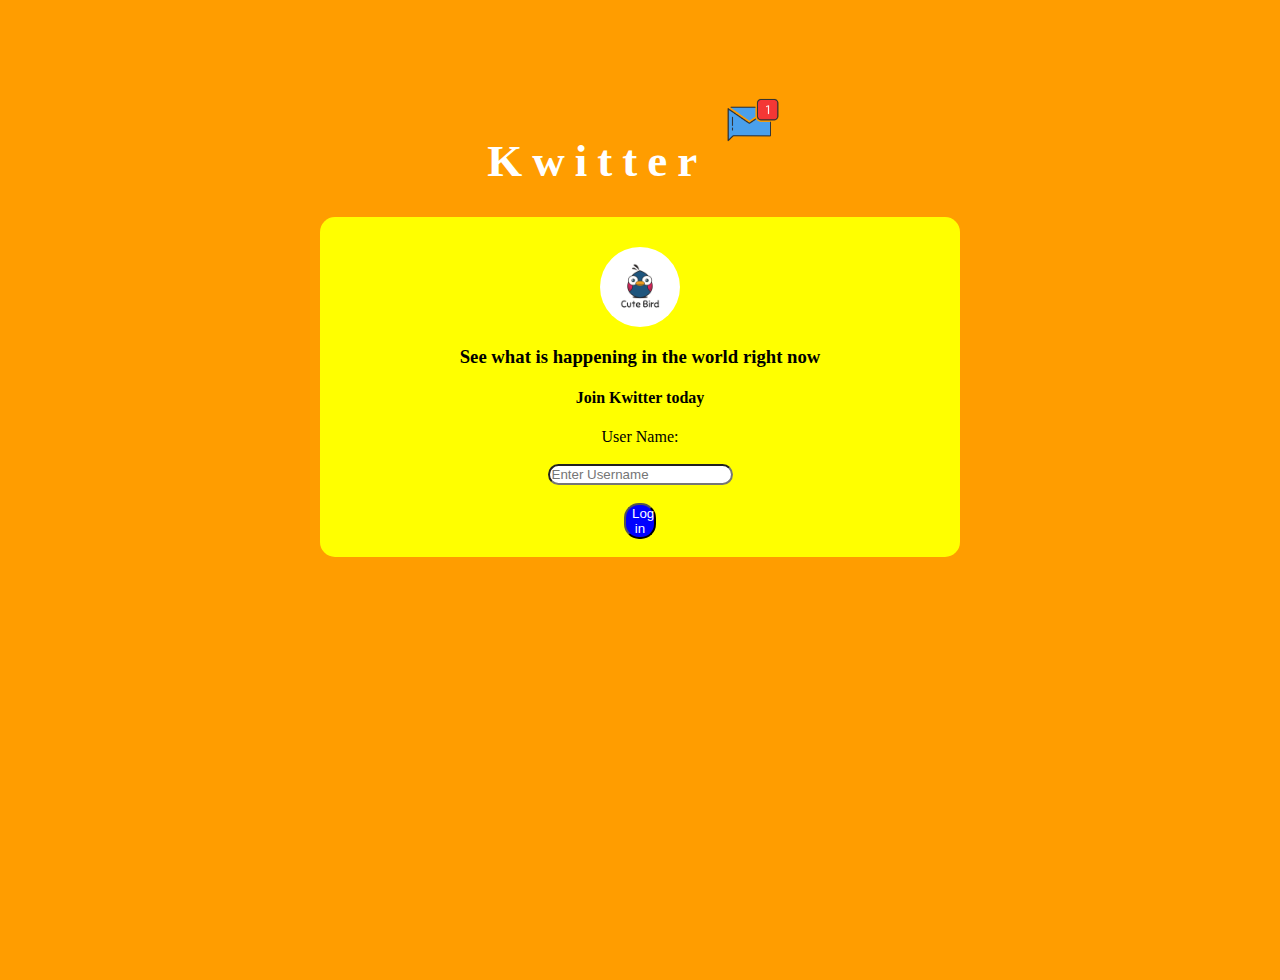
<file: index.html>
<html>
    <head>
        <link rel="stylesheet" type="text/css" href="kwitter.css">
        <script src="kwitter.js"></script>
    </head>
    <body>
        <center>
	<h1 class="header">	
		Kwitter	<sup>
	<img src="m2 copy.png">
	</sup>
</h1>
	<div class="col-lg-4 col-md-6 col-sm-6 col-xs-11 login_div">
	<img src="logo%20copy.png" class="logo">
		<h3 >See what is happening in the world right now</h3>
		<h4 >Join Kwitter today</h4>
		<div class="form-group">
		  <label >User Name:</label>
		  <br>
		  <br>
		  <input id="login_name" style="text" class="form-control" placeholder="Enter Username">
		  <br>
          <br>
		</div>
		<button id="login_button" class="btn btn-primary" onclick="addUser()">Log in</button>
		<br><br>
	</div>
	<br>
	<br>
	
	
</center>
    </body>
</html>
</file>
<file: kwitter.css>
html, body
{
  height: 100%;
  margin: 0;
}

body
{
background: rgba(255, 157, 0, 1);
}

.header
{
	color: white;
    font-family: 'Yeon Sung';font-size: 45px;
    letter-spacing: 10px;
    margin-top: 80px;
}
.header img
{
	width: 80px;
    margin-left: -15px;
}

.login_div
{
    width: 50%;
	background: yellow;
    float: none;
    border-radius: 15px;
}

.logo
{
	width: 80px;
    margin-top: 30px;
    border-radius: 40px;
}

#login_button
{
    background: blue;
    color: white;
	width: 5%;
    border-radius: 15px;
}
#login_name {
    border-radius: 15px;
}
.room_name
{
	cursor: pointer;
	font-size: 20px;
}
body {
    background: rgba(255, 157, 0, 1);
}

#logout
{
	font-size: 20px;
    float: right;
}

.header img {
    width: 80px;
    margin-left: -15px;
}


#output
{
	padding: 10px; width:80%;
    background: rgba(255,255,255,0.8);
    border-radius: 15px;
}

.input_div_room_page
{
	width: 80%;
}


.input_div_room_page
{
	width: 80%;
}

.input_div label
{
	color: white;font-size: 20px;
}


.input_div_message_page
{
	position: fixed;bottom: 0px;width: 100%;background: rgba(255,255,255,0.8);
}
.input_div_message_page label
{
	color: black;
}
.input_div_message_page #msg
{
	width: 80%;
}
.input_div_message_page button
{
	margin-top: 15px;
	width: 50%; 
}
.color_white
{
	color: white
}

.user_tick
{
	width:20px;
}
.message_h4
{
	padding-left:5px;color:grey;
}
</file>
